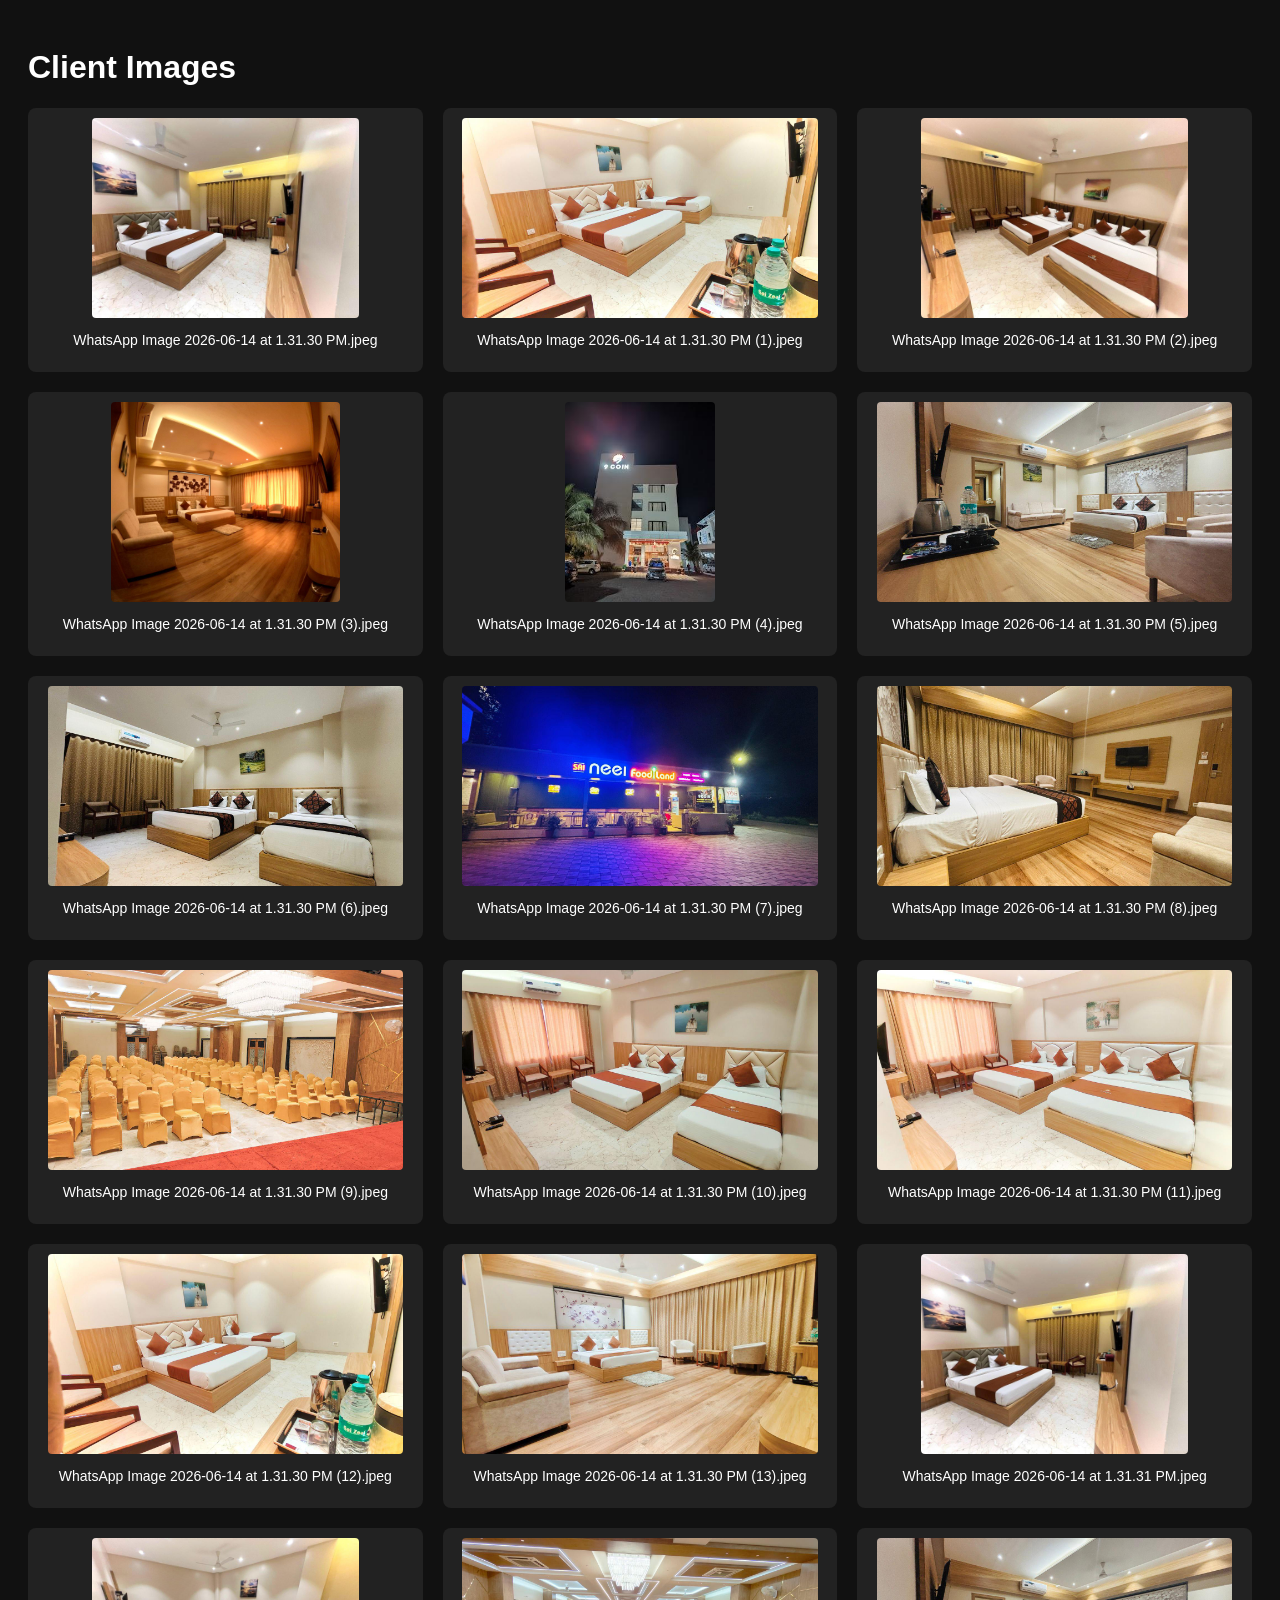
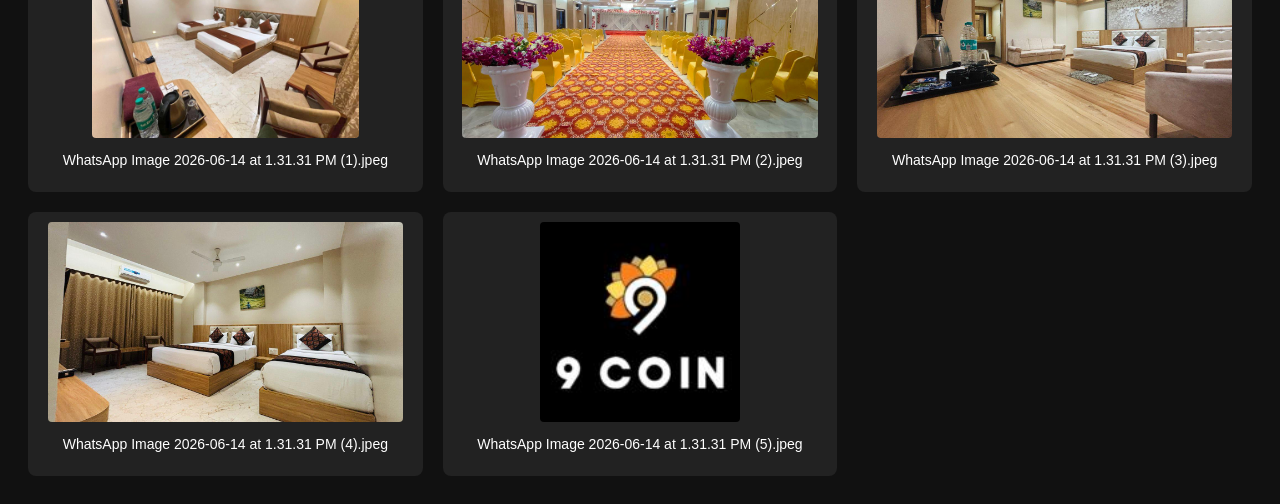
<file: test_gallery.html>
<!DOCTYPE html>
<html>
<head>
  <title>Gallery Test</title>
  <style>
    body { font-family: sans-serif; background: #111; color: #fff; padding: 20px; }
    .grid { display: grid; grid-template-columns: repeat(auto-fill, minmax(300px, 1fr)); gap: 20px; }
    .card { background: #222; padding: 10px; border-radius: 8px; text-align: center; }
    img { max-width: 100%; height: 200px; object-fit: cover; border-radius: 4px; }
    p { margin-top: 10px; font-size: 14px; word-break: break-all; }
  </style>
</head>
<body>
  <h1>Client Images</h1>
  <div class="grid">
    <div class="card">
      <img src="/images/gallery/WhatsApp Image 2026-06-14 at 1.31.30 PM.jpeg" />
      <p>WhatsApp Image 2026-06-14 at 1.31.30 PM.jpeg</p>
    </div>
    <div class="card">
      <img src="/images/gallery/WhatsApp Image 2026-06-14 at 1.31.30 PM (1).jpeg" />
      <p>WhatsApp Image 2026-06-14 at 1.31.30 PM (1).jpeg</p>
    </div>
    <div class="card">
      <img src="/images/gallery/WhatsApp Image 2026-06-14 at 1.31.30 PM (2).jpeg" />
      <p>WhatsApp Image 2026-06-14 at 1.31.30 PM (2).jpeg</p>
    </div>
    <div class="card">
      <img src="/images/gallery/WhatsApp Image 2026-06-14 at 1.31.30 PM (3).jpeg" />
      <p>WhatsApp Image 2026-06-14 at 1.31.30 PM (3).jpeg</p>
    </div>
    <div class="card">
      <img src="/images/gallery/WhatsApp Image 2026-06-14 at 1.31.30 PM (4).jpeg" />
      <p>WhatsApp Image 2026-06-14 at 1.31.30 PM (4).jpeg</p>
    </div>
    <div class="card">
      <img src="/images/gallery/WhatsApp Image 2026-06-14 at 1.31.30 PM (5).jpeg" />
      <p>WhatsApp Image 2026-06-14 at 1.31.30 PM (5).jpeg</p>
    </div>
    <div class="card">
      <img src="/images/gallery/WhatsApp Image 2026-06-14 at 1.31.30 PM (6).jpeg" />
      <p>WhatsApp Image 2026-06-14 at 1.31.30 PM (6).jpeg</p>
    </div>
    <div class="card">
      <img src="/images/gallery/WhatsApp Image 2026-06-14 at 1.31.30 PM (7).jpeg" />
      <p>WhatsApp Image 2026-06-14 at 1.31.30 PM (7).jpeg</p>
    </div>
    <div class="card">
      <img src="/images/gallery/WhatsApp Image 2026-06-14 at 1.31.30 PM (8).jpeg" />
      <p>WhatsApp Image 2026-06-14 at 1.31.30 PM (8).jpeg</p>
    </div>
    <div class="card">
      <img src="/images/gallery/WhatsApp Image 2026-06-14 at 1.31.30 PM (9).jpeg" />
      <p>WhatsApp Image 2026-06-14 at 1.31.30 PM (9).jpeg</p>
    </div>
    <div class="card">
      <img src="/images/gallery/WhatsApp Image 2026-06-14 at 1.31.30 PM (10).jpeg" />
      <p>WhatsApp Image 2026-06-14 at 1.31.30 PM (10).jpeg</p>
    </div>
    <div class="card">
      <img src="/images/gallery/WhatsApp Image 2026-06-14 at 1.31.30 PM (11).jpeg" />
      <p>WhatsApp Image 2026-06-14 at 1.31.30 PM (11).jpeg</p>
    </div>
    <div class="card">
      <img src="/images/gallery/WhatsApp Image 2026-06-14 at 1.31.30 PM (12).jpeg" />
      <p>WhatsApp Image 2026-06-14 at 1.31.30 PM (12).jpeg</p>
    </div>
    <div class="card">
      <img src="/images/gallery/WhatsApp Image 2026-06-14 at 1.31.30 PM (13).jpeg" />
      <p>WhatsApp Image 2026-06-14 at 1.31.30 PM (13).jpeg</p>
    </div>
    <div class="card">
      <img src="/images/gallery/WhatsApp Image 2026-06-14 at 1.31.31 PM.jpeg" />
      <p>WhatsApp Image 2026-06-14 at 1.31.31 PM.jpeg</p>
    </div>
    <div class="card">
      <img src="/images/gallery/WhatsApp Image 2026-06-14 at 1.31.31 PM (1).jpeg" />
      <p>WhatsApp Image 2026-06-14 at 1.31.31 PM (1).jpeg</p>
    </div>
    <div class="card">
      <img src="/images/gallery/WhatsApp Image 2026-06-14 at 1.31.31 PM (2).jpeg" />
      <p>WhatsApp Image 2026-06-14 at 1.31.31 PM (2).jpeg</p>
    </div>
    <div class="card">
      <img src="/images/gallery/WhatsApp Image 2026-06-14 at 1.31.31 PM (3).jpeg" />
      <p>WhatsApp Image 2026-06-14 at 1.31.31 PM (3).jpeg</p>
    </div>
    <div class="card">
      <img src="/images/gallery/WhatsApp Image 2026-06-14 at 1.31.31 PM (4).jpeg" />
      <p>WhatsApp Image 2026-06-14 at 1.31.31 PM (4).jpeg</p>
    </div>
    <div class="card">
      <img src="/images/gallery/WhatsApp Image 2026-06-14 at 1.31.31 PM (5).jpeg" />
      <p>WhatsApp Image 2026-06-14 at 1.31.31 PM (5).jpeg</p>
    </div>
  </div>
</body>
</html>
</file>
